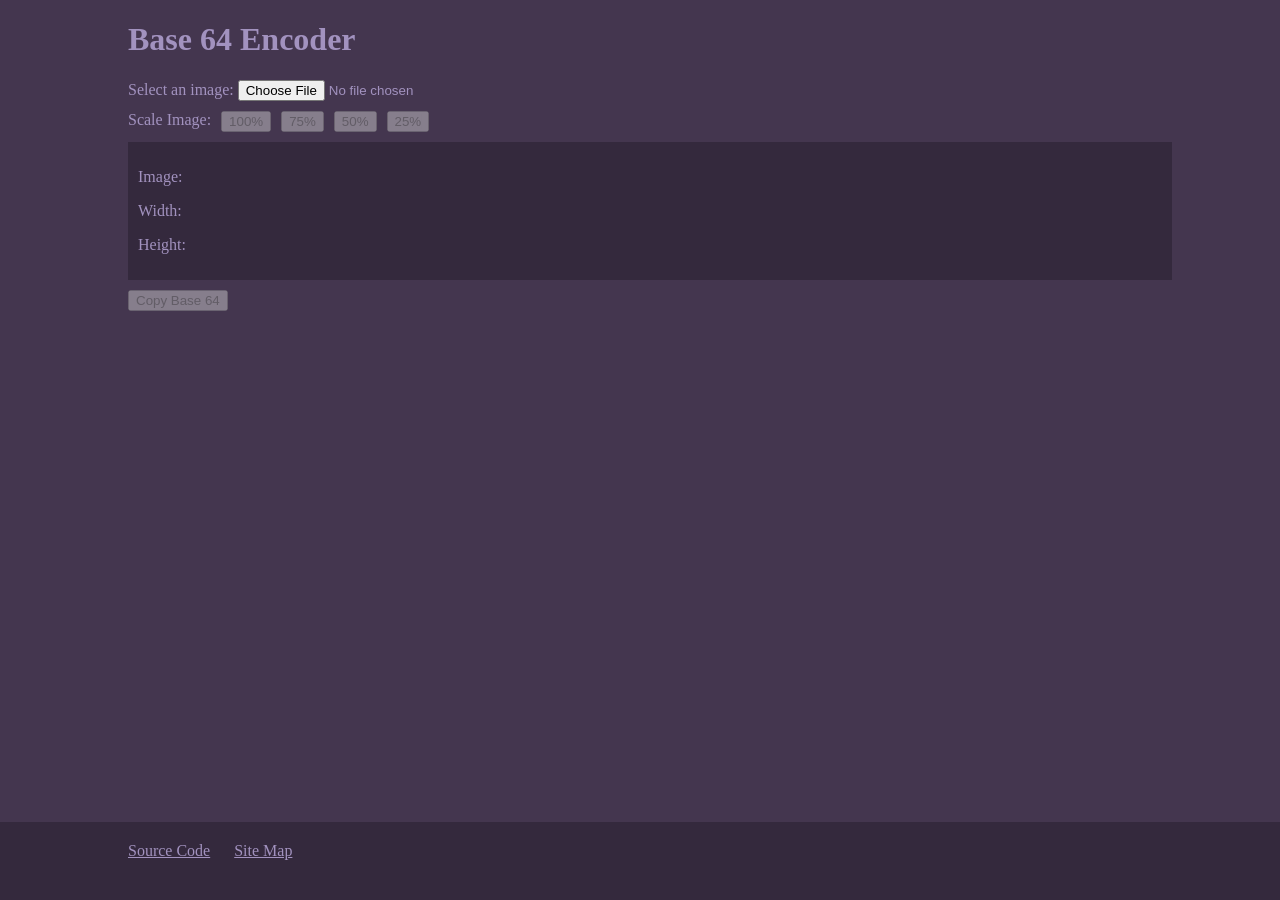
<file: index.html>
<!DOCTYPE html>
<html>
<head>
	<meta charset="utf-8">
	<meta name="viewport" content="width=device-width, initial-scale=1">
	<link rel="stylesheet" type="text/css" href="assets/site.css">
	<link rel="stylesheet" type="text/css" href="assets/image-encoding.css">
    <link rel="icon" type="image/x-icon" href="assets/icon.png">
	<title>Base64 Image Encoder</title>
</head>
<body>
<!--	<header>-->
<!--		<a href="index.html" class="logo-link">-->
<!--			<img height="32px" src="assets/icon.png" alt="Penguin Logo">-->
<!--			<span>&nbsp;Web Tools</span>-->
<!--		</a>-->
<!--		<a href="index.html">Base 64 Encoder</a>-->
<!--		<a href="json-validator.html">Json Validator</a>-->
<!--	</header>-->
	<main>
		<h1>Base 64 Encoder</h1>
		<label for="image-picker">Select an image: </label>
		<input
			type="file"
			id="image-picker"
			accept="image/png, image/jpeg"
			onchange="handleImagePickerChange(this.files)" />
		<div class="scaling-buttons">
			<label>Scale Image: </label>
			<button onclick="scaleImage(1)" disabled>100%</button>
			<button onclick="scaleImage(.75)" disabled>75%</button>
			<button onclick="scaleImage(.5)" disabled>50%</button>
			<button onclick="scaleImage(.25)" disabled>25%</button>
		</div>
		<div class="image-metadata">
			<p>Image: <span id="fileName"></span></p>
			<p>Width: <span id="width"></span></p>
			<p>Height: <span id="height"></span></p>
		</div>
		<div class="save-buttons" >
			<button disabled onclick="copyImage()">
				Copy Base 64
			</button>
			<!-- <button disabled onclick="copyImage()">
				Save as .png
			</button>
			<button disabled onclick="copyImage()">
				Save as .jpg
			</button> -->
		</div>
		<image id="selected-image" />
	</main>
	<footer>
		<div class="footer-links">
			<a href="https://github.com/zach-hensler/web-tools">Source Code</a>
			<a href="https://zach-hensler.com/">Site Map</a>
		</div>
	</footer>
</body>
<script src="assets/image-encoding.js"></script>
<script>init()</script>
</html>
</file>
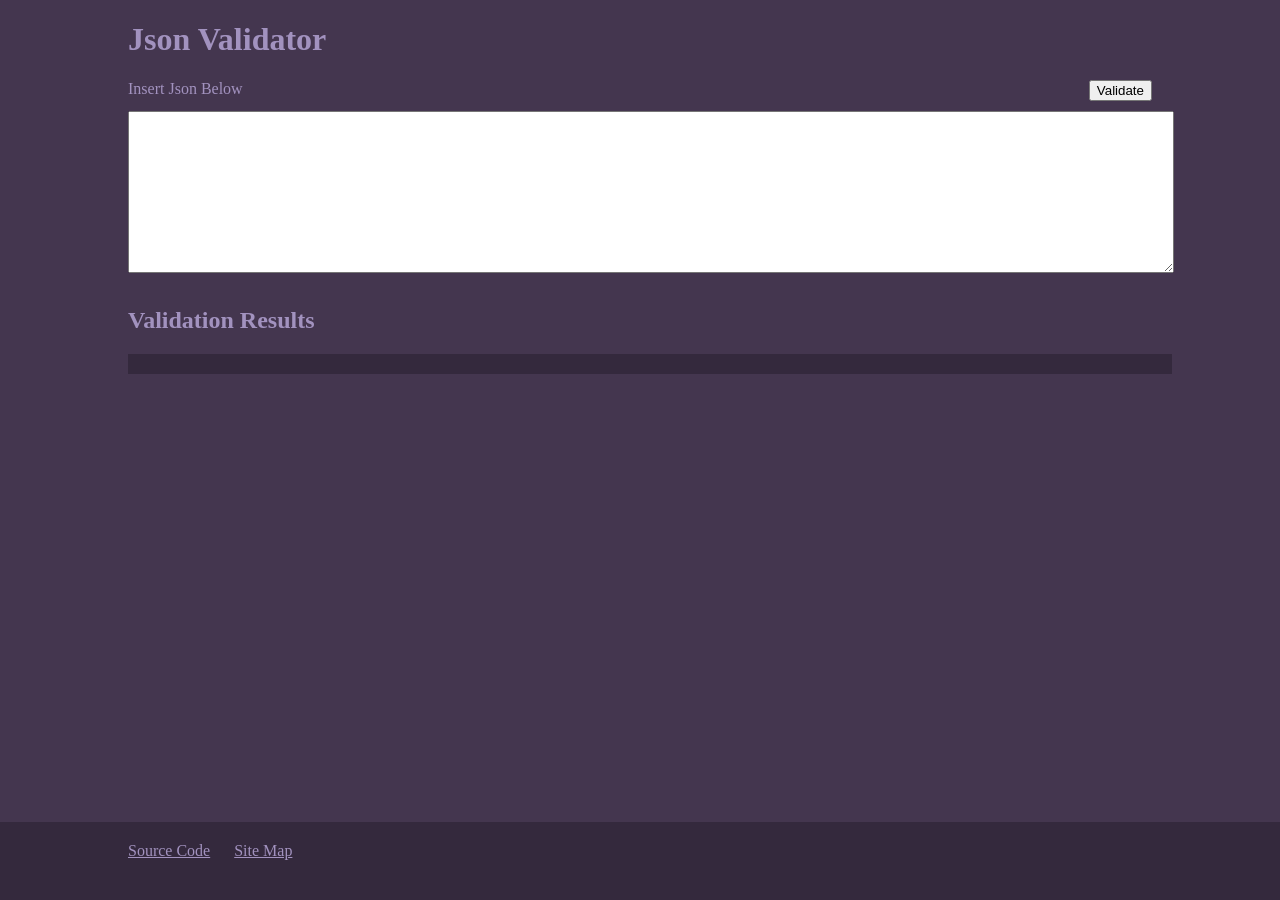
<file: json-validator.html>
<!DOCTYPE html>
<html>
<head>
    <meta charset="utf-8">
    <meta name="viewport" content="width=device-width, initial-scale=1">
    <link rel="stylesheet" type="text/css" href="assets/site.css">
    <link rel="stylesheet" type="text/css" href="assets/json-validator.css">
    <link rel="icon" type="image/x-icon" href="assets/icon.png">
    <title>Base64 Image Encoder</title>
</head>
<body>
<!--    <header>-->
<!--        <a href="index.html" class="logo-link">-->
<!--            <img height="32px" src="assets/icon.png" alt="Penguin Logo">-->
<!--            <span>&nbsp;Web Tools</span>-->
<!--        </a>-->
<!--        <a href="index.html">Base 64 Encoder</a>-->
<!--        <a href="json-validator.html">Json Validator</a>-->
<!--    </header>-->
    <main>
        <h1>Json Validator</h1>
        <div class="json-buttons"><button onclick="validateJson()">Validate</button></div>
        <label for="json">Insert Json Below</label>
        <textarea id="json" rows="10" onchange="setJsonResult(ResultTypes.Unverified)"></textarea>
        <h2>Validation Results</h2>
        <div id="validation-results"></div>
    </main>
    <footer>
        <div class="footer-links">
            <a href="https://github.com/zach-hensler/web-tools">Source Code</a>
            <a href="https://zach-hensler.com/">Site Map</a>
        </div>
    </footer>
</body>
<script src="assets/json-validator.js"></script>
</html>
</file>
<file: assets/site.css>
:root {
	--font-color: hsl(262, 26%, 66%);
	--font-darker: hsl(from var(--font-color) h s calc(l - 20));

	--bg-color: hsl(274, 19%, 26%);
	--bg-darker: hsl(from var(--bg-color) h s calc(l - 6));
	--bg-darkest: hsl(from var(--bg-darker) h s calc(l - 6));

	--spacing-xs: 5px;
	--spacing-s: 10px;
	--spacing-m: 20px;
	--spacing-l: 40px;
}

html,body {
	margin: 0;
	padding: 0;
}

header {
	width: 100%;
	background-color: var(--bg-darker);
	display: flex;
	flex-direction: row;
	align-items: center;
}
header > a {
	text-decoration: none;
	color: var(--font-color);
	padding: var(--spacing-s) var(--spacing-m);
}
header > a:hover {
	background-color: var(--bg-darkest);
	color: var(--font-darker);
}
.logo-link {
	display: flex;
	align-items: center;
}

body {
	color: var(--font-color);
	background-color: var(--bg-color);
	height: 100vh;
	display: flex;
	flex-direction: column;
	justify-content: start;
}
main {
	width: 80%;
	margin: 0 auto;	
}

img {
	max-width: 100%;
}

a {
	color: var(--font-color);
	text-decoration: underline;
}

textarea {
	padding: var(--spacing-xs) var(--spacing-s);
	margin: var(--spacing-s) 0;
	resize: vertical;
	width: 100%;
}

footer {
	width: 100%;
	background-color: var(--bg-darker);
	margin-top: auto;
	display: flex;
	padding: var(--spacing-m) 0 var(--spacing-l) 0;
}

.footer-links {
	width: 80%;
	margin: auto;
}

.footer-links > a {
	padding-right: var(--spacing-m);
}

.footer-links > a:hover {
	color: var(--font-darker);

}
</file>
<file: assets/image-encoding.css>
.scaling-buttons {
	display: flex;
	margin: var(--spacing-s) 0;
}

.scaling-buttons > * {
	margin-right: var(--spacing-s);
}

.image-metadata {
	width: 100%;
	padding: var(--spacing-s);
	background-color: var(--bg-darker);
}

.save-buttons {
	display: flex;
	width: 100%;
	justify-content: stretch;
	margin: var(--spacing-s) 0;
}

.save-buttons > * {
	margin-right: var(--spacing-s);
}
</file>
<file: assets/json-validator.css>
.json-buttons {
    float: right;
    display: flex;
    flex-direction: row;
}

#validation-results {
    width: 100%;
    background-color: var(--bg-darker);
    padding: var(--spacing-s);
}
</file>
